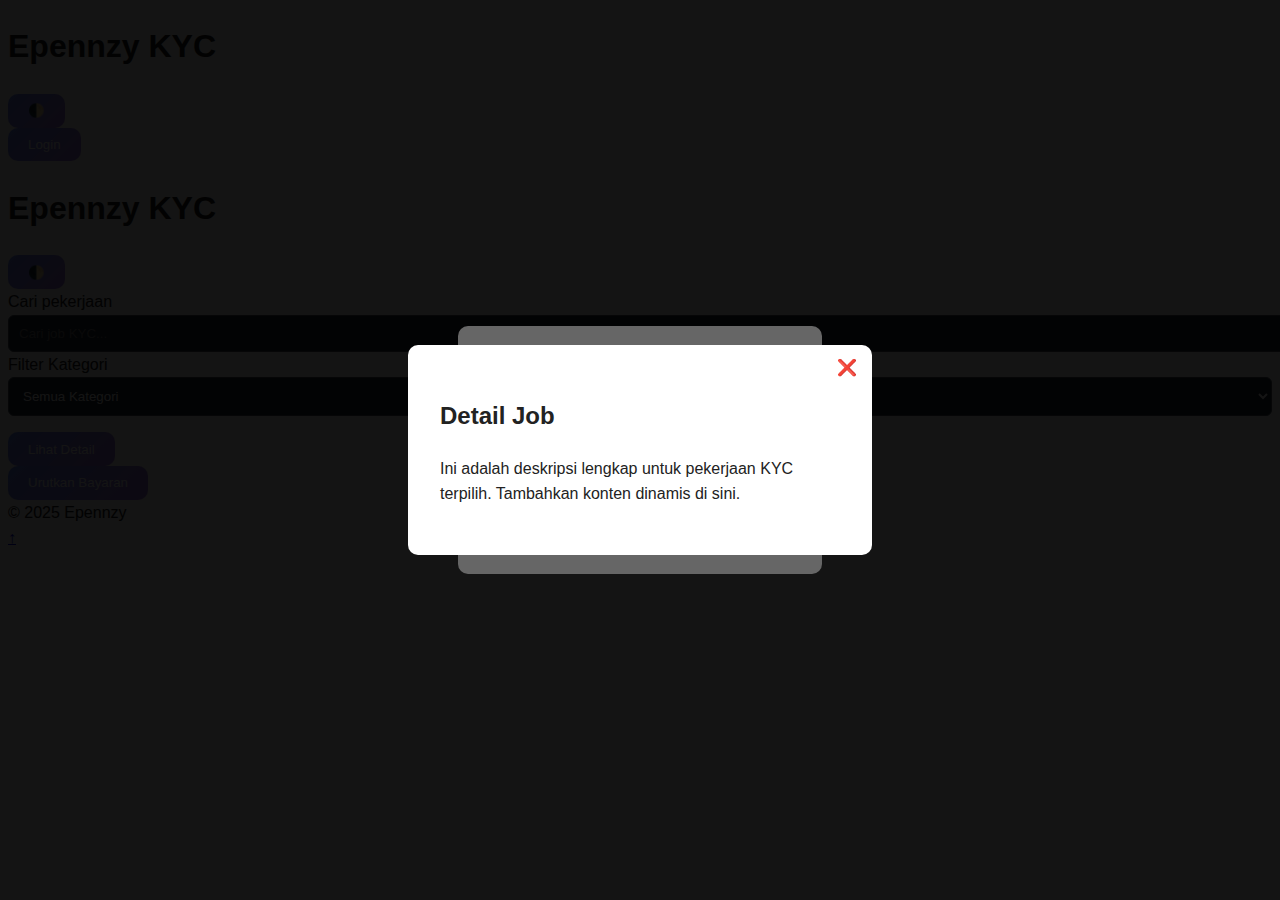
<file: epennzy/index.html>
<!DOCTYPE html>
<html lang="id" class="dark">
<head>
  <meta name="description" content="Epennzy KYC job finder — temukan pekerjaan KYC dari berbagai kategori.">
  <meta charset="UTF-8" />
  <meta name="viewport" content="width=device-width, initial-scale=1.0"/>
  <title>Epennzy KYC Job</title>
  <link rel="stylesheet" href="style.css" />
</head>
<body class="dark:bg-gray-900 text-gray-900 dark:text-gray-100">


<header class="py-4 px-4 border-b dark:border-gray-700 flex justify-between items-center">
  <div class="flex items-center gap-3">
    <h1 class="text-xl font-bold">Epennzy KYC</h1>
    <button onclick="toggleTheme()" aria-label="Toggle dark mode">🌓</button>
  </div>
  <button onclick="document.getElementById('loginModal').style.display='flex'" aria-label="Login">Login</button>

  <h1 class="text-xl font-bold">Epennzy KYC</h1>
  <button onclick="toggleTheme()">🌓</button>
</header>

<section class="max-w-2xl mx-auto px-4 mt-6 space-y-3">
  
<label for="searchInput" class="sr-only">Cari pekerjaan</label>
<input id="searchInput" oninput="filterJobs()" type="text" placeholder="Cari job KYC..." class="input" aria-label="Cari pekerjaan KYC">
<script>
  document.addEventListener('keydown', function(e) {
    if (e.key === '/' && document.activeElement.tagName !== 'INPUT') {
      e.preventDefault();
      document.getElementById('searchInput').focus();
    }
  });
</script>

  
<label for="categoryFilter" class="sr-only">Filter Kategori</label>
<select id="categoryFilter" onchange="filterJobs()" class="input" aria-label="Filter kategori KYC">
    <option value="all">Semua Kategori</option>
    <option value="crypto">Crypto</option>
    <option value="bank">Bank</option>
    <option value="freelance">Freelance</option>
    <option value="e-wallet">E-wallet</option>
  </select>
<div style="margin-top:1em;"><button onclick="openDetail()" class="btn">Lihat Detail</button></div>
<div id="noResults" style="display:none; text-align:center; margin-top:1em; color:gray;">Tidak ada job yang ditemukan.</div>
  <button onclick="sortByPay()" class="bg-blue-500 text-white px-4 py-2 rounded-md text-sm">Urutkan Bayaran</button>
</section>

<section id="jobList" class="max-w-2xl mx-auto px-4 py-6 space-y-4"></section>

<footer class="text-center py-4 text-sm dark:text-gray-400">© 2025 Epennzy</footer>

<!-- Modal -->
<div id="modal" class="modal hidden">
  <div class="modal-content">
    <span onclick="closeModal()" class="close">&times;</span>
    <div id="modalBody"></div>
  </div>
</div>

<a href="#" id="backToTop" title="Kembali ke atas"
   class="fixed bottom-6 right-6 hidden p-3 bg-blue-600 text-white rounded-full shadow-lg">
  ↑
</a>

<script src="script.js"></script>

<!-- Theme Toggle Script -->
<script>
function toggleTheme() {
  document.documentElement.classList.toggle("dark");
  localStorage.setItem("theme", document.documentElement.classList.contains("dark") ? "dark" : "light");
}
document.addEventListener("DOMContentLoaded", () => {
  if (localStorage.getItem("theme") === "dark") {
    document.documentElement.classList.add("dark");
  }
});
</script>

<!-- Login Modal -->
<div id="loginModal" class="modal" style="display:none; position:fixed; top:0; left:0; right:0; bottom:0; background:rgba(0,0,0,0.5); display:flex; align-items:center; justify-content:center; z-index:1000;">
  <div style="background:white; padding:2em; border-radius:10px; max-width:300px; width:90%;">
    <h2 style="margin-top:0;">Login</h2>
    <input type="text" placeholder="Username" style="width:100%; padding:0.5em; margin-bottom:1em;" />
    <input type="password" placeholder="Password" style="width:100%; padding:0.5em; margin-bottom:1em;" />
    <button onclick="closeLogin()" style="width:100%; padding:0.7em; background:#6e8efb; color:white; border:none; border-radius:5px;">Login</button>
  </div>
</div>

<!-- Detail Modal -->
<div id="detailModal" class="modal" style="display:none; position:fixed; top:0; left:0; right:0; bottom:0; background:rgba(0,0,0,0.6); display:flex; align-items:center; justify-content:center; z-index:1000;">
  <div style="background:white; padding:2em; border-radius:10px; max-width:400px; width:90%; position:relative;">
    <span onclick="closeDetail()" style="position:absolute; top:10px; right:15px; cursor:pointer;">❌</span>
    <h2>Detail Job</h2>
    <p>Ini adalah deskripsi lengkap untuk pekerjaan KYC terpilih. Tambahkan konten dinamis di sini.</p>
  </div>
</div>

</body>
</html>
</file>
<file: epennzy/style.css>
body { font-family: sans-serif; }
.input { width: 100%; padding: 10px; border-radius: 6px; background-color: #1f2937; color: white; border: 1px solid #4b5563; }
.job-card { padding: 16px; border-radius: 12px; background: #1f2937; border: 1px solid #374151; }
.job-card h2 { font-weight: bold; font-size: 1.1rem; display: flex; justify-content: space-between; align-items: center; }
.verified { background: #10b981; color: white; padding: 2px 6px; border-radius: 6px; font-size: 0.75rem; }
.modal { position: fixed; top: 0; left: 0; width: 100%; height: 100%; background: rgba(0,0,0,0.6); display: flex; align-items: center; justify-content: center; }
.modal-content { background: white; color: black; padding: 20px; border-radius: 8px; max-width: 400px; width: 90%; position: relative; }
.close { position: absolute; right: 10px; top: 10px; cursor: pointer; }


/* === Gen Z Professional Enhancements === */

/* Font and base styling */
body {
    font-family: 'Poppins', sans-serif;
    background: #f9f9f9;
    color: #222;
    line-height: 1.6;
    scroll-behavior: smooth;
}

/* Smooth fade-in on scroll */
.fade-in {
    opacity: 0;
    transform: translateY(20px);
    transition: opacity 0.8s ease-out, transform 0.8s ease-out;
}

.fade-in.visible {
    opacity: 1;
    transform: none;
}

/* Button hover effect */
button, .btn {
    background: linear-gradient(135deg, #6e8efb, #a777e3);
    color: white;
    padding: 0.7em 1.5em;
    border: none;
    border-radius: 10px;
    transition: transform 0.2s ease, box-shadow 0.2s ease;
}

button:hover, .btn:hover {
    transform: scale(1.05);
    box-shadow: 0 4px 15px rgba(0, 0, 0, 0.2);
}

/* Glassmorphism card */
.card-glass {
    background: rgba(255, 255, 255, 0.15);
    backdrop-filter: blur(10px);
    border-radius: 1rem;
    border: 1px solid rgba(255, 255, 255, 0.3);
    box-shadow: 0 4px 20px rgba(0, 0, 0, 0.1);
    padding: 2rem;
}

/* Navbar sticky and modern */
.navbar {
    position: sticky;
    top: 0;
    background: white;
    z-index: 999;
    box-shadow: 0 2px 10px rgba(0,0,0,0.05);
}

/* Responsive text */
h1, h2, h3 {
    color: #222;
    font-weight: 600;
}
</file>
